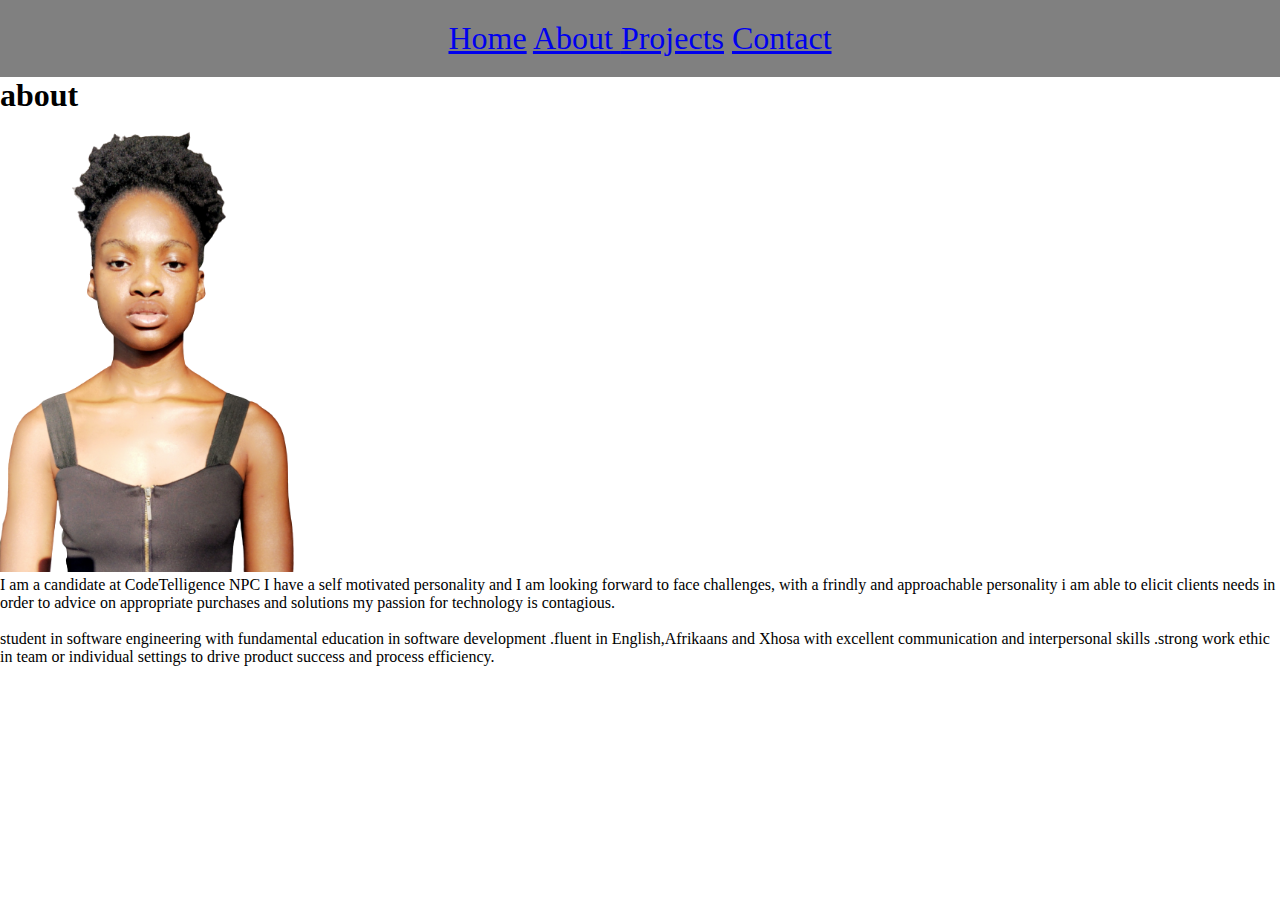
<file: peter/about.html>
<!DOCTYPE html>
<html lang="en">
<head>
    <meta charset="UTF-8">
    <meta http-equiv="X-UA-Compatible" content="IE=edge">
    <meta name="viewport" content="width=device-width, initial-scale=1.0">
    <title>Document</title>
    <link rel="stylesheet" href="styles.css">
</head>
<body>
    <nav class="navbar">
        <ul>
           <ui><a href="index.html">Home</a></li>
           <ui><a href="about.html">About </a></li>
           <ui><a href="project.html">Projects</a></li>
           <ui><a href="contact.html">Contact </a></li>
     </nav>
<h1>about</h1>
<img width="300px"src="img3-re.png" alt="">
<p>I am a candidate at CodeTelligence NPC I have a self motivated personality and I am looking forward to face challenges, with a frindly and approachable personality i am able to elicit clients needs in order to advice on appropriate purchases and solutions my passion for technology is contagious.</p>
<br>
student in software engineering with fundamental education in software development .fluent in English,Afrikaans and Xhosa with excellent communication and interpersonal skills .strong work ethic in team or individual settings to drive product success and process efficiency.
<p></p>
</body>
</html>
</file>
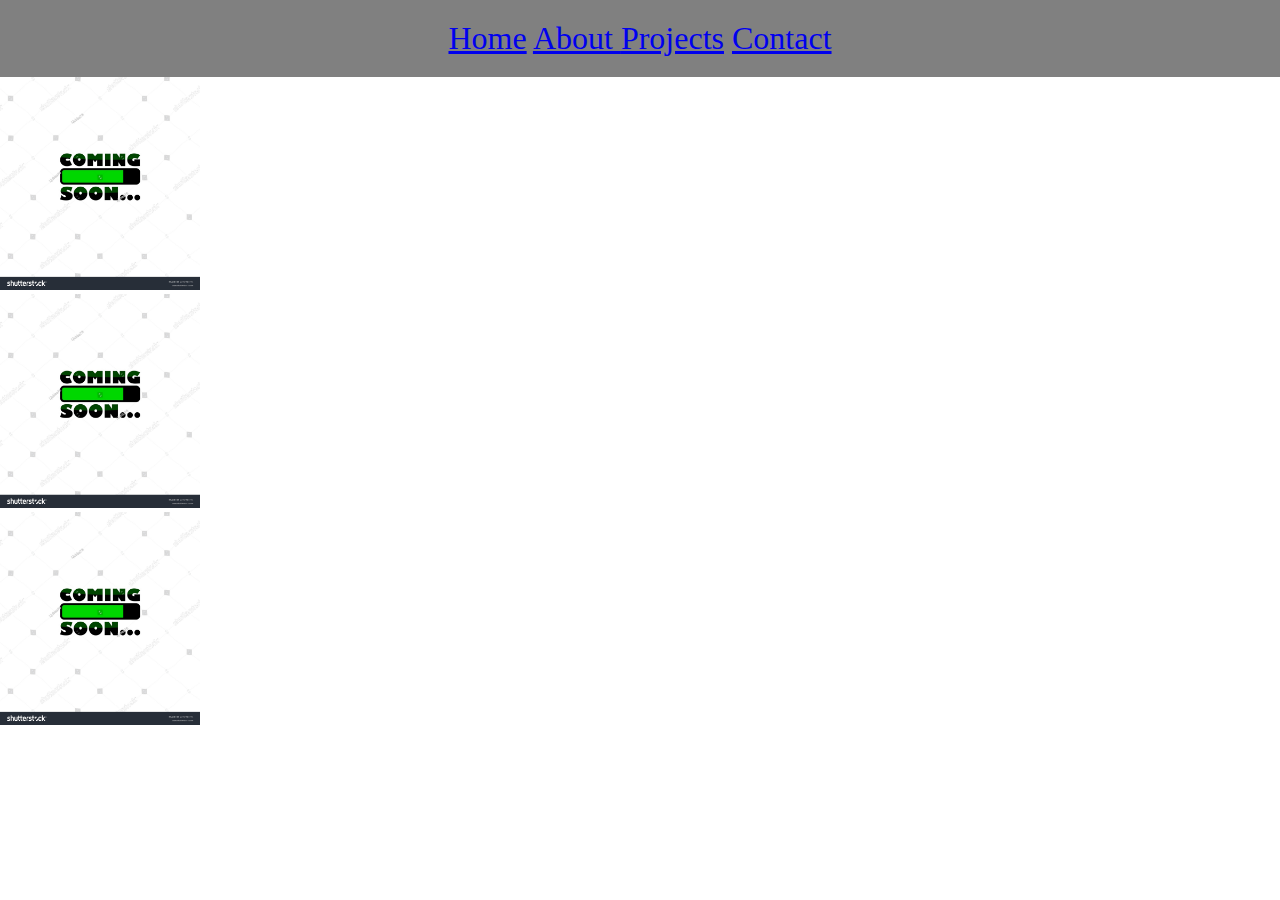
<file: peter/project.html>
<!DOCTYPE html>
<html lang="en">
<head>
    <meta charset="UTF-8">
    <meta http-equiv="X-UA-Compatible" content="IE=edge">
    <meta name="viewport" content="width=device-width, initial-scale=1.0">
    <link rel="stylesheet" href="index.html">
    <title>Document</title>
    <link rel="stylesheet" href="styles.css">
</head>
<body>
    <nav class="navbar">
        <ul>
           <ui><a href="index.html">Home</a></li>
           <ui><a href="about.html">About </a></li>
           <ui><a href="project.html">Projects</a></li>
           <ui><a href="contact.html">Contact </a></li>
     </nav>
     <img width="200px"src="img4.jpg" alt="">
    <div class="bgimg">
        <div class="topleft">
        </div>
        <div class="middle">
            <img width="200px"src="img5.jpg" alt="">
        </div>
        <div class="bottomleft">
            <img width="200px"src="img6.jpg" alt="">
        </div>
      </div>
</body>
</html>
</file>
<file: peter/styles.css>
*{
    margin:  0;
    padding: 0;
    box-sizing: border-box;
}

/* navbar*/
.navbar{
   display: flex;
   justify-content: center;
   align-items: center;
   background-color: gray;
   position: sticky;
   top: 0; }
.navbar ul{
    display: flex;
    list-style: none;
    margin: 20px 0px;
    font-size: xx-large;
}
.navbar ul li{
    font-family: century;
    font-size: 1.1rem;
    font-weight: bold;
    text-decoration-color: white;
}
.navbar ul li a{
    text-decoration: none;
    color: white;
    padding: 8px 25px;
    transition: all .5s ease;
}
.navbar ul li a:hover{
    background-color:white;
    color: black;
    box-shadow: 0 0 10px white;
}

/* Home Section*/
#home{
    display:flex;
    flex-direction: column;
    background-color: white;
    height: 840px;
    justify-content: center;
    align-items: center;
    color: blueviolet;
}
#home::before{
    position: absolute;
    top: 0;
    right: 0;
    background-color:aqua;
    height: 900px;
    width: 100%;
    z-index: -1;
    opacity: .8;
}
.main{
    display: flex ;
    flex-direction: column;
    /*border:1px solid white;*/
    align-items: normal;
    position:fixed;
    top: 30%;
    right: 20%;
    font-size:300%;;
    
}
.headings{
    font-family:bold;
    font-size: 4rem;
    text-align: center;
    margin: 40px 0px;
}
.btn{
    padding: 10px 35px;
    background-color: transparent;
    border: 1px solid white;
    outline: none;
    transition: .6s ease;
}
.btn:hover{
    cursor: pointer;
    background-color: gray;
    box-shadow: 0 0 5 white;
    color: black;
    box-shadow: 0 0 5px white,0 0 15px white;
}
/* About  */
#about{
    display: flex;
    flex-direction: column;
    box-sizing: border-box;
    text-align:right;
}
#body {font-family: Arial, Helvetica, sans-serif;}
* {box-sizing: border-box;}

input[type=text], select, textarea {
  width: 100%;
  padding: 12px;
  border: 1px solid #ccc;
  border-radius: 4px;
  box-sizing: border-box;
  margin-top: 6px;
  margin-bottom: 16px;
  resize: vertical;
}

input[type=submit] {
  background-color: #04AA6D;
  color: white;
  padding: 12px 20px;
  border: none;
  border-radius: 4px;
  cursor: pointer;
}

input[type=submit]:hover {
  background-color: #45a049;
}

.container {
  border-radius: 5px;
  background-color: #f2f2f2;
  padding: 20px;
}

/*navbar*/
#project.navbar{
        display: flex;
        justify-content: center;
        align-items: center;
        background-color: gray;
        position: sticky;
        top: 0; 
    }
    .navbar ul{
        display: flex;
        list-style: none;
        margin: 20px 0px;
        font-size: xx-large;
    }
    .navbar ul li{
        font-family: century;
        font-size: 1.1rem;
        font-weight: bold;
        text-decoration-color: white;
    }
    .navbar ul li a:hover{
        background-color:white;
        color: black;
        box-shadow: 0 0 10px white;
    }
</file>
